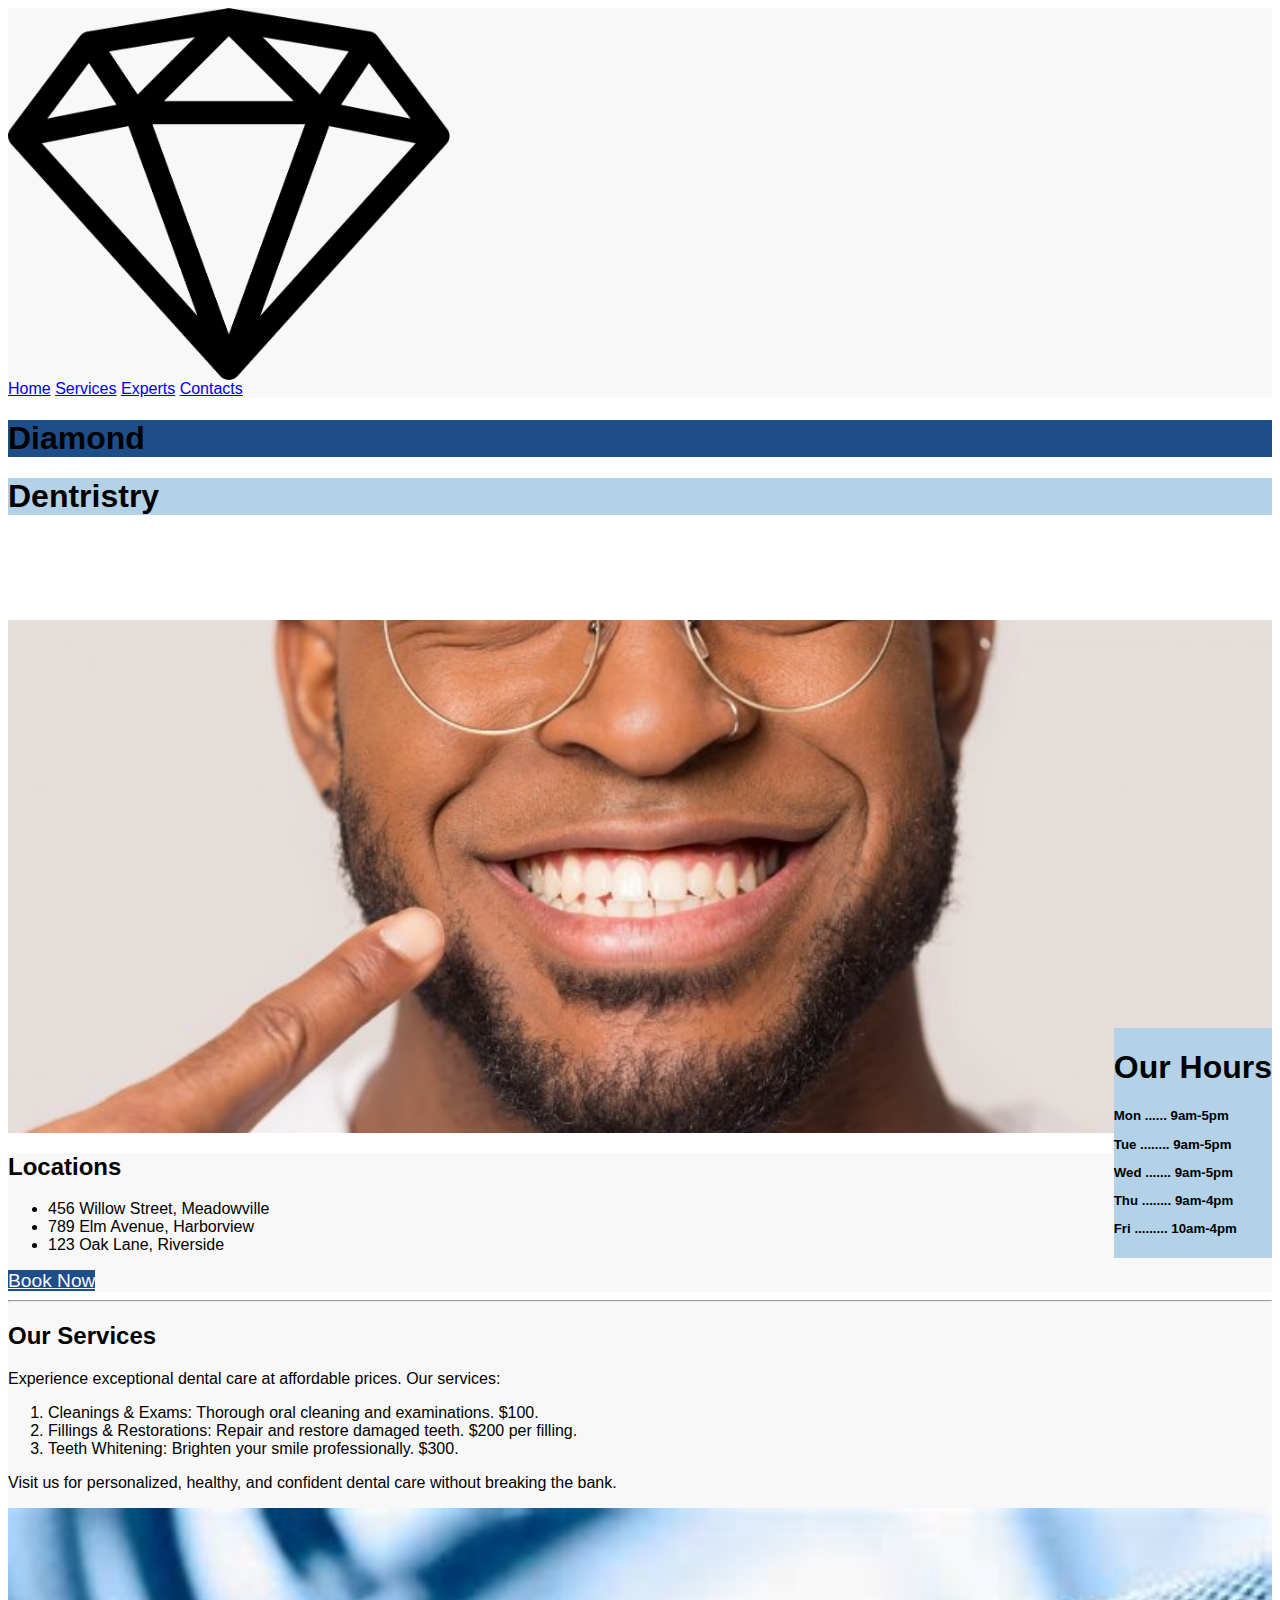
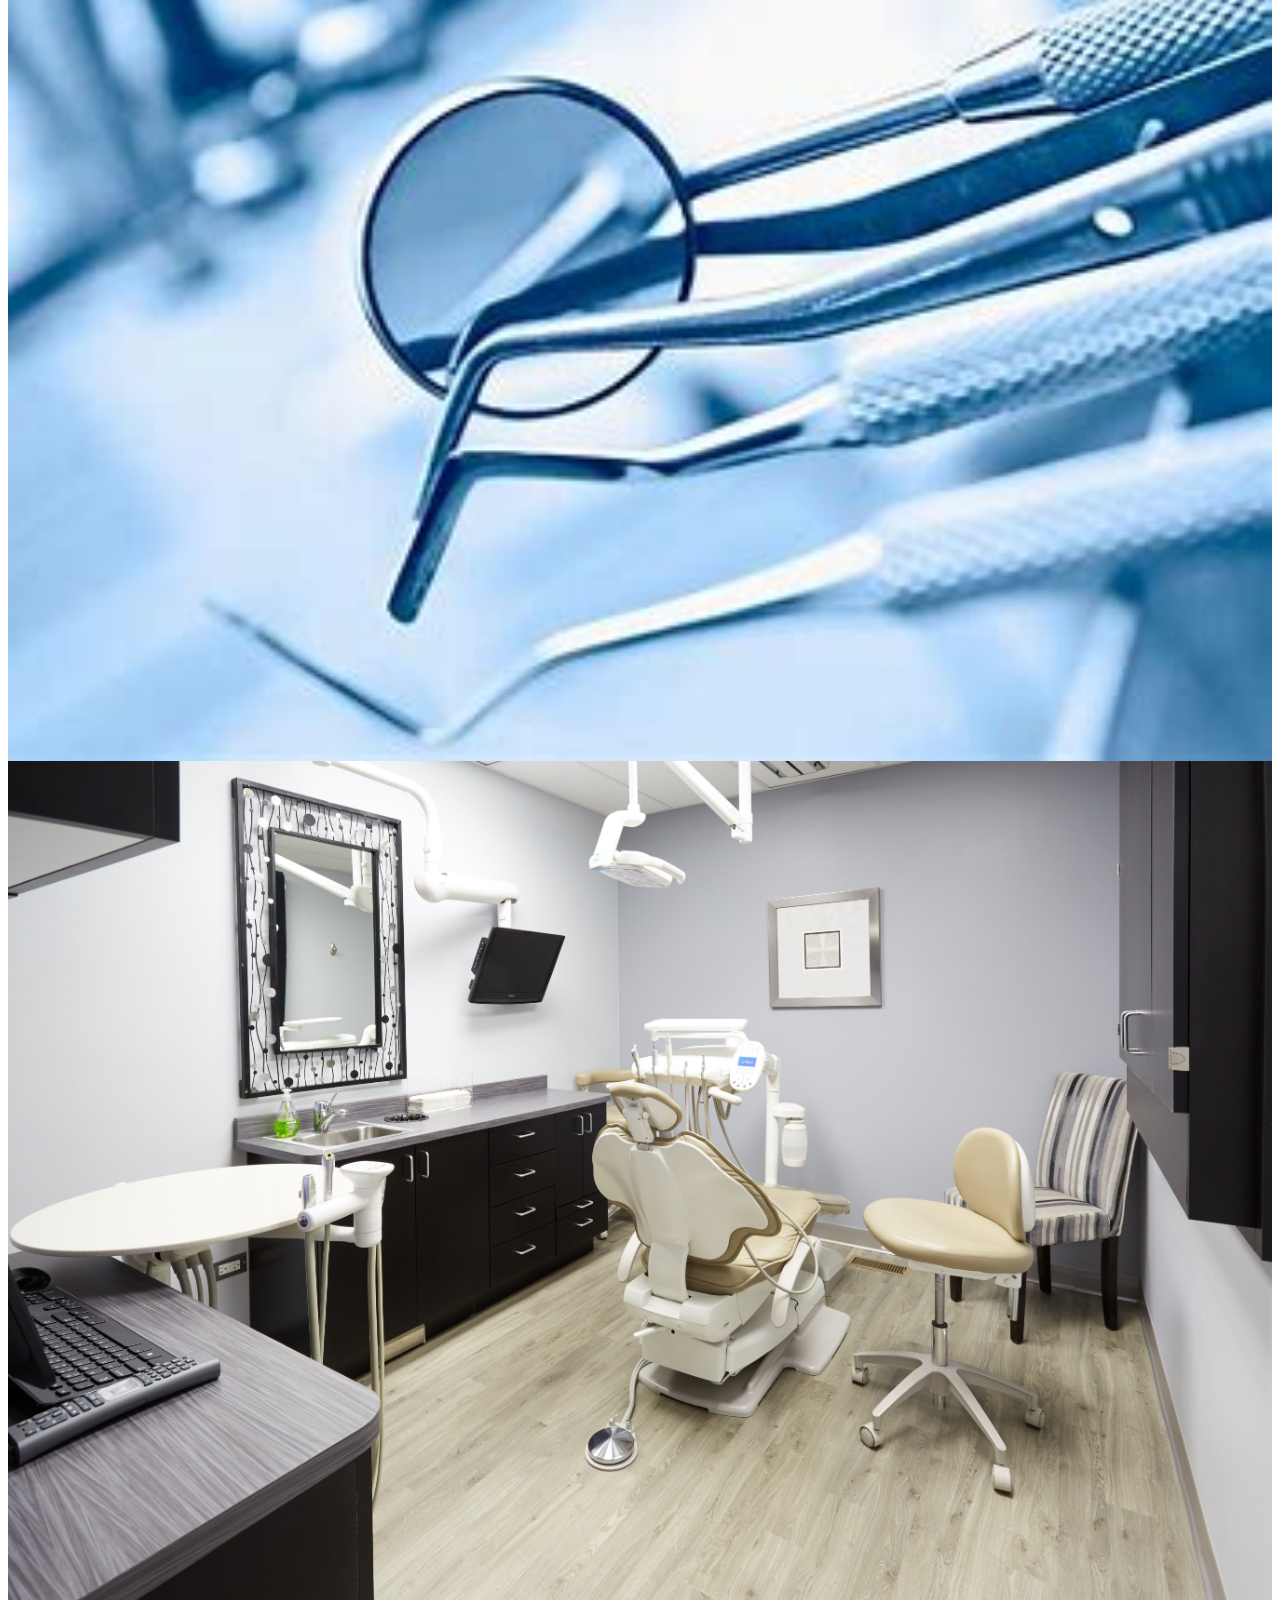
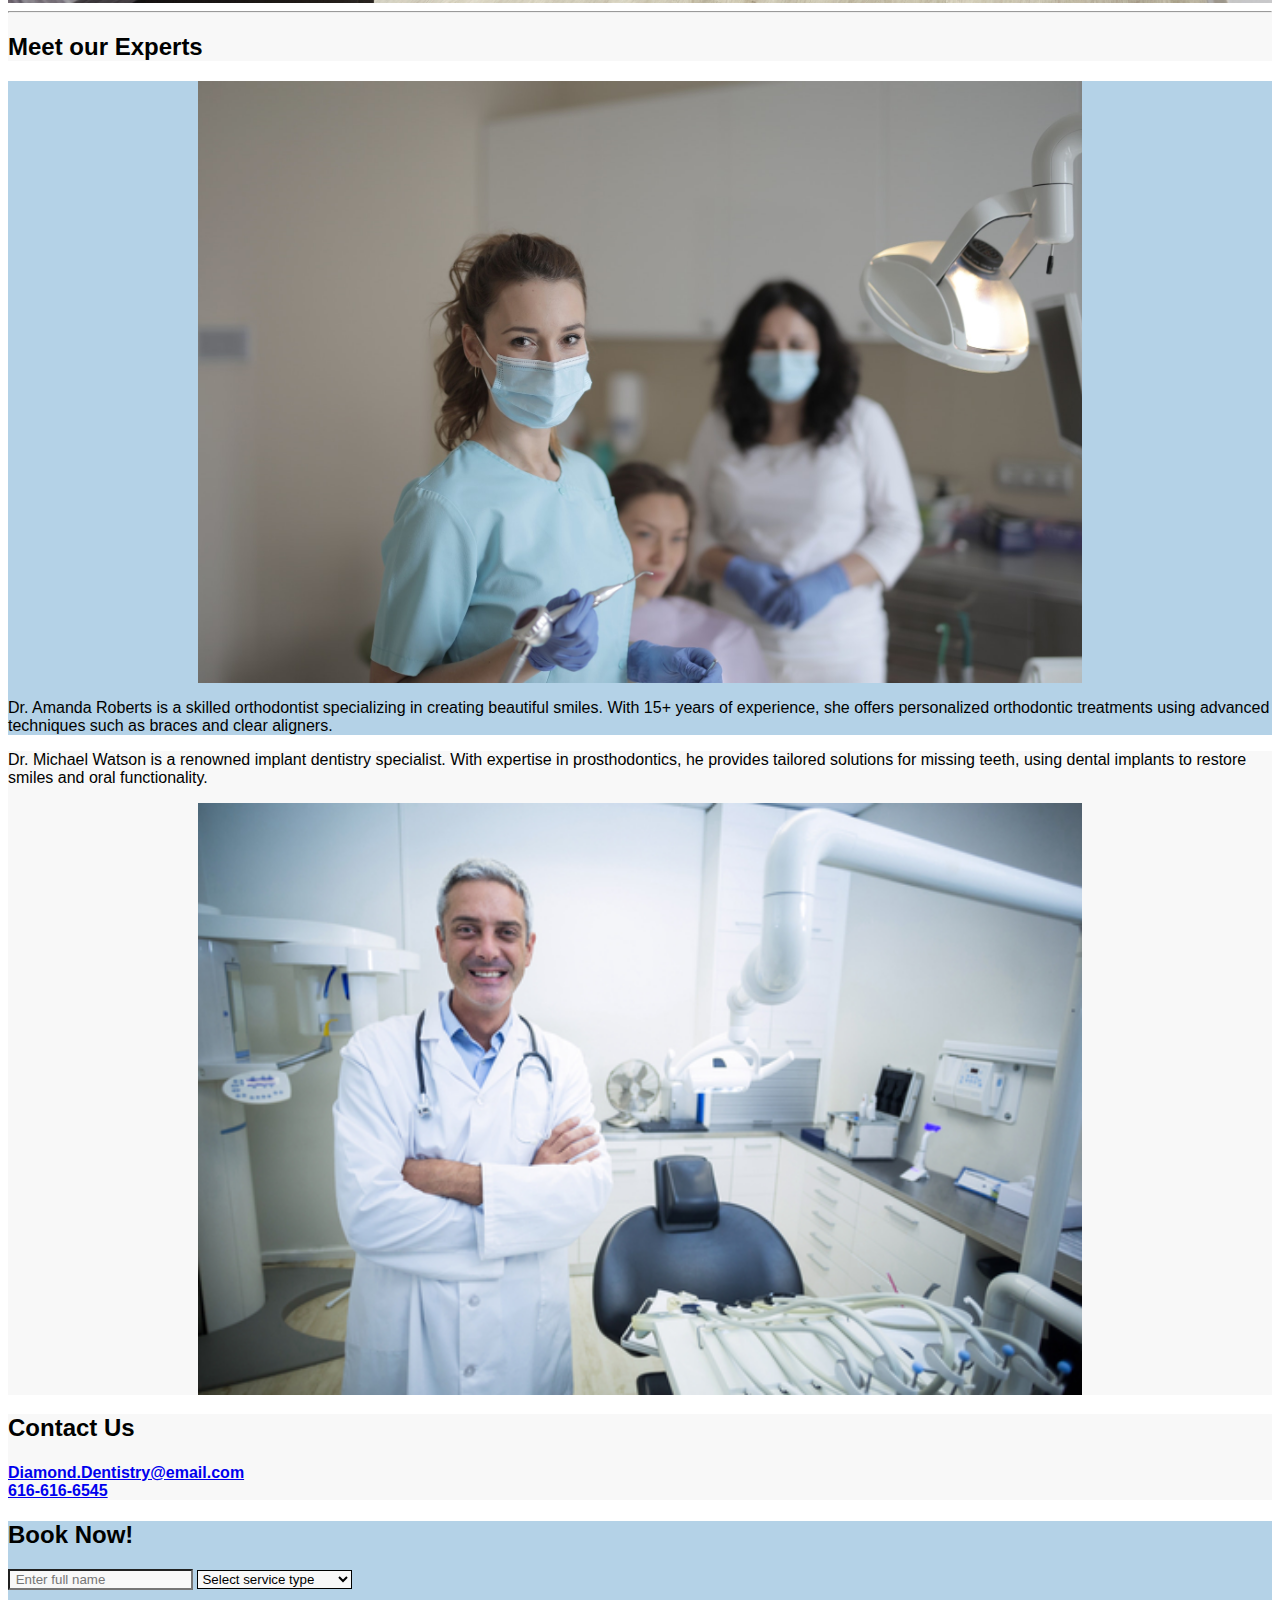
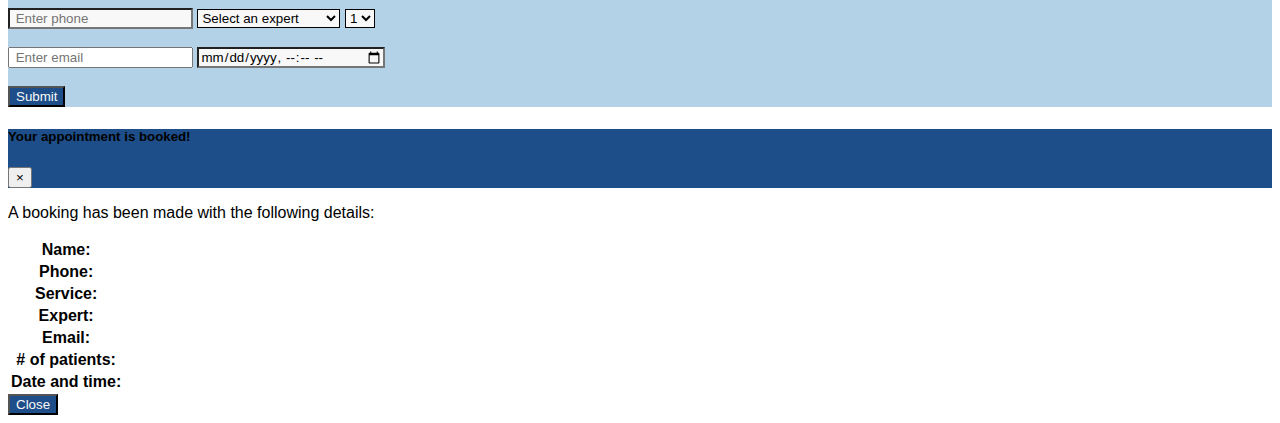
<file: index.html>
<html lang="en">

<head>
    <meta charset="UTF-8">
    <meta http-equiv="X-UA-Compatible" content="IE=edge">
    <meta name="viewport" content="width=device-width, initial-scale=1.0">
    <title>Diamond Dentristry</title>
    <script src="https://code.jquery.com/jquery-3.6.3.min.js"
        integrity="sha256-pvPw+upLPUjgMXY0G+8O0xUf+/Im1MZjXxxgOcBQBXU=" crossorigin="anonymous"></script>
    <link href="https://cdn.jsdelivr.net/npm/bootstrap@5.3.0-alpha3/dist/css/bootstrap.min.css" rel="stylesheet"
        integrity="sha384-KK94CHFLLe+nY2dmCWGMq91rCGa5gtU4mk92HdvYe+M/SXH301p5ILy+dN9+nJOZ" crossorigin="anonymous">
    <link rel="stylesheet" href="colours.css">
</head>

<body>

    <!-- navbar -->
    <nav class="navbar navbar-light bg-light sticky-top border-bottom border-dark" style="max-height: fit-content;">
        <div class="container-fluid row">
            <div class="col">
                <a class="nav-link active" href="#home">
                    <img id="logo-image" src="assets/diamondIcon.png" class="px-1"
                        style="max-width: 35%; min-width: 50;" alt="">
                </a>
            </div>
            <a class="nav-link active col" href="#home">Home</a>
            <a class="nav-link active col" href="#services">Services</a>
            <a class="nav-link active col" href="#experts">Experts</a>
            <a class="nav-link active col" href="#contacts">Contacts</a>
        </div>
    </nav>

    <!-- org title  -->
    <div class="container-fluid" id="home">
        <div class="row" style="height:200;">
            <div class="col-6 d-flex bg-primary justify-content-center text-light">
                <h1 class="align-self-center">Diamond</h1>
            </div>
            <div class="col-6 d-flex bg-secondary justify-content-center">
                <h1 class="align-self-center">Dentristry</h1>
            </div>
        </div>
    </div>

    <!-- header img  -->
    <div class="container-fluid" style="overflow: hidden; max-height: 58%; width: auto;">
        <img src="assets/header image.jpg" alt="image of man smiling with white teeth" style="width: 100%;"
            class="img-fluid">
    </div>

    <!-- hours  -->
    <div class="container" style="max-height: 90%;">
        <div class="bg-secondary rounded mx-4 mx-md-5 border border-primary"
            style="float: right; margin-top: -105px; position: relative; ">
            <h1 class="py-1 px-4 text-center">Our Hours</h1>
            <h5 class="">
                <div class="px-4 pb-3 fw-light" style="justify-content: stretch;">
                    <p>Mon ...... 9am-5pm</p>
                    <p>Tue ........ 9am-5pm</p>
                    <p>Wed ....... 9am-5pm</p>
                    <p>Thu ........ 9am-4pm</p>
                    <p>Fri ......... 10am-4pm</p>
                </div>
            </h5>
        </div>
    </div>

    <div class="container-fluid bg-light ">
        <div class="row">
            <!-- locations -->
            <div class="col col-lg-5 mb-5 my-3 my-lg-4">
                <h2>Locations</h2>
                <ul>
                    <li>456 Willow Street, Meadowville</li>
                    <li>789 Elm Avenue, Harborview</li>
                    <li>123 Oak Lane, Riverside</li>
                </ul>
            </div>

            <!-- book now button  -->
            <div class="col-sm-12 col-lg-7 text-center d-flex ">
                <a href="#contacts" class="btn align-self-center rounded-pill btn-primary"
                    style="min-width: 80%; min-height:fit-content; font-size: larger; justify-self: center;">Book
                    Now</a>
            </div>
        </div>
    </div>

    <!-- Services -->
    <div class="container-fluid bg-light pt-5 pb-3" id="services">
        <hr class="mb-5">
        <div class="row">
            <div class="col-4">
                <h2>Our Services</h2>
                <p>Experience exceptional dental care at affordable prices. Our services:</p>
                <ol>
                    <li>
                        Cleanings & Exams: Thorough oral cleaning and examinations. $100.
                    </li>
                    <li>
                        Fillings & Restorations: Repair and restore damaged teeth. $200 per filling.
                    </li>
                    <li>
                        Teeth Whitening: Brighten your smile professionally. $300.
                    </li>
                </ol>
                <p>Visit us for personalized, healthy, and confident dental care without breaking the bank.</p>
            </div>
            <div class="col-md-4 col-sm-7">
                <div class="rounded overflow-hidden">
                    <img src="assets/dentistTools.jpeg" style="width: 100%; height: inherit;" alt="">
                </div>
            </div>
            <div class="col">
                <div class="rounded overflow-hidden">
                    <img width="100%" src="assets/dentistTools2.jpeg" style="width: 100%; height: inherit;" alt="">
                </div>
            </div>
        </div>
    </div>

    <!-- Experts -->
    <div class="container-fluid bg-light p-1" id="experts">
        <hr>
        <h2 class="text-center m-2">Meet our Experts</h2>
    </div>

    <!-- expert 1 -->
    <div class="container-fluid bg-secondary border-top border-primary">
        <div class="row">
            <div class="col my-3 ">
                <div class="overflow-hidden rounded shadow" style="width: 70%; margin-left: auto; margin-right: auto;">
                    <img src="assets/dentist1.jpg" style="width: 100%; height: inherit;" alt="">
                </div>
            </div>
            <div class="col d-flex">
                <p class="p-3" style="align-self: center">Dr. Amanda Roberts is a skilled orthodontist specializing in
                    creating beautiful smiles. With 15+
                    years of experience, she offers personalized orthodontic treatments using advanced techniques such
                    as braces and clear aligners.</p>
            </div>
        </div>
    </div>

    <!-- expert 2 -->
    <div class="container-fluid bg-light border-top border-bottom border-primary">
        <div class="row">
            <div class="col d-flex">
                <p class="p-3" style="align-self: center">Dr. Michael Watson is a renowned implant dentistry specialist.
                    With expertise in prosthodontics, he provides tailored solutions for missing teeth, using dental
                    implants to restore smiles and oral functionality.</p>
            </div>
            <div class="col my-3 ">
                <div class="overflow-hidden rounded shadow" style="width: 70%; margin-left: auto; margin-right: auto;">
                    <img src="assets/dentist2.jpg" style="width: 100%; height: inherit;" alt="">
                </div>
            </div>
        </div>
    </div>

    <!-- Contacts -->
    <div class="container-fluid p-3 bg-light" id="contacts">
        <h2>Contact Us</h2>
        <h4><a href="#">Diamond.Dentistry@email.com</a><br>
            <a href="#">616-616-6545</a>
        </h4>
    </div>

    <!-- bookings -->
    <div id="booking" class="container-fluid bg-secondary p-3 border-top border-primary">
        <h2 class="text-center m-3">Book Now!</h2>


        <!-- ADD REQUIRED FIELDS -->
        <form id="appointment-info" action="#">
            <div class="row justify-content-center">
                <input type="text" id="name" name="Full Name" class="bg-light rounded" placeholder=" Enter full name"
                    style="display: inline-block; width: fit-content;" />
                <select id="service" name="services" class="bg-light rounded border border-dark mx-3"
                    style="width: fit-content; display: inline-block;">
                    <option value="" disabled selected hidden>Select service type</option>
                    <option value="Cleanings & Exams">Cleanings & Exams</option>
                    <option value="Fillings & Restorations">Fillings & Restorations</option>
                    <option value="Teeth Whitening">Teeth Whitening</option>
                </select>
            </div>
            <br>
            <div class="row justify-content-center">
                <input id="phone" type="tel" name="Phone" class="bg-light rounded" placeholder=" Enter phone"
                    style="width: fit-content; display: inline-block;" />
                <select name="expert" id="expert" class=" mx-3 bg-light rounded border border-dark"
                    style="width: fit-content; display: inline-block;">
                    <option value="" disabled selected hidden>Select an expert</option>
                    <option value="Dr. Michael Watson">Dr. Michael Watson</option>
                    <option value="Dr. Amanda Roberts">Dr. Amanda Roberts</option>
                </select>
                <select id="patient" data-bs-toggle="tooltip" data-bs-placement="top" title="Enter number of patients"
                    name="number" class="bg-light rounded border border-dark"
                    style="width: fit-content; display: inline-block;">
                    <option value="1" disabled selected>1</option>
                    <option value="2">2</option>
                    <option value="3">3</option>
                    <option value="4">4</option>
                    <option value="5">5</option>
                </select>
            </div>
            <br>
            <div class="row justify-content-center">
                <input id="email" type="email" name="email" class="mx-3 rounded" style="width:fit-content"
                    placeholder=" Enter email">
                <input id="datetime" type="datetime-local" class="bg-light rounded" name="date"
                    style="width:fit-content">
            </div>
            <br>
            <div class="row justify-content-center">
                <button type="submit" class="btn btn-default btn-primary rounded-pill"
                    style="max-width: fit-content;">Submit</button>
            </div>
        </form>
    </div>

    <!-- Modal -->
    <div class="modal fade" id="myModal" tabindex="-1">
        <div class="modal-dialog">
            <div class="modal-content">
                <div class="modal-header bg-primary text-light">
                    <h5 class="modal-title" id="exampleModalLabel">Your appointment is booked!</h5>
                    <button type="button" class="close rounded" onclick="$('#myModal').modal('hide');"
                        aria-label="Close">
                        <span>&times;</span>
                    </button>
                </div>
                <div class="modal-body">
                    <p class="m-1">A booking has been made with the following details:</p>
                    <table>
                        <tr>
                            <th class="text-end">Name: </th>
                            <td>
                                <div id="nameModal"></div>
                            </td>
                        </tr>
                        <tr>
                            <th class="text-end">Phone: </th>
                            <td>
                                <div id="phoneModal"></div>
                            </td>
                        </tr>
                        <tr>
                            <th class="text-end">Service: </th>
                            <td>
                                <div id="serviceModal"></div>
                            </td>
                        </tr>
                        <tr>
                            <th class="text-end">Expert: </th>
                            <td>
                                <div id="expertModal"></div>
                            </td>
                        </tr>

                        <tr>
                            <th class="text-end">Email: </th>
                            <td>
                                <div id="emailModal"></div>
                            </td>
                        </tr>
                        <tr>
                            <th class="text-end"># of patients: </th>
                            <td>
                                <div id="patientsModal"></div>
                            </td>
                        </tr>
                        <tr>
                            <th class="text-end">Date and time: </th>
                            <td>
                                <div id="dateTimeModal"></div>
                            </td>
                        </tr>
                    </table>
                </div>
                <div class="modal-footer">
                    <button type="button" class="btn btn-primary" data-dismiss="modal"
                        onclick="$('#myModal').modal('hide');">Close</button>
                </div>
            </div>
        </div>
    </div>

    <script src="jquery.js"></script>
    <script src="https://cdn.jsdelivr.net/npm/bootstrap@5.3.0-alpha3/dist/js/bootstrap.bundle.min.js"
        integrity="sha384-ENjdO4Dr2bkBIFxQpeoTz1HIcje39Wm4jDKdf19U8gI4ddQ3GYNS7NTKfAdVQSZe"
        crossorigin="anonymous"></script>
</body>
</body>

</html>

<!-- TODO: Fix resize for services -->
</file>
<file: colours.css>
.bg-light {
    background-color: #F8F8F8 !important;
}

.border-dark {
    border-color: #000100 !important;
}

.text-light {
    border-color: #F8F8F8 !important;
}

.bg-secondary {
    background-color: #B4D2E7 !important;
}

body {
    color: #000100 !important;
}

.border-primary {
    border-color: #1D4E89 !important;
}

.bg-primary {
    background-color: #1D4E89 !important;
}

.a {
    color: #1D4E89 !important;
}

.btn-primary {
    background-color: #1D4E89;
    color: #F8F8F8;
}

h4 {
    color: #1D4E89 !important;
}

*{
    font-family: Arial, Helvetica, sans-serif;
}
</file>
